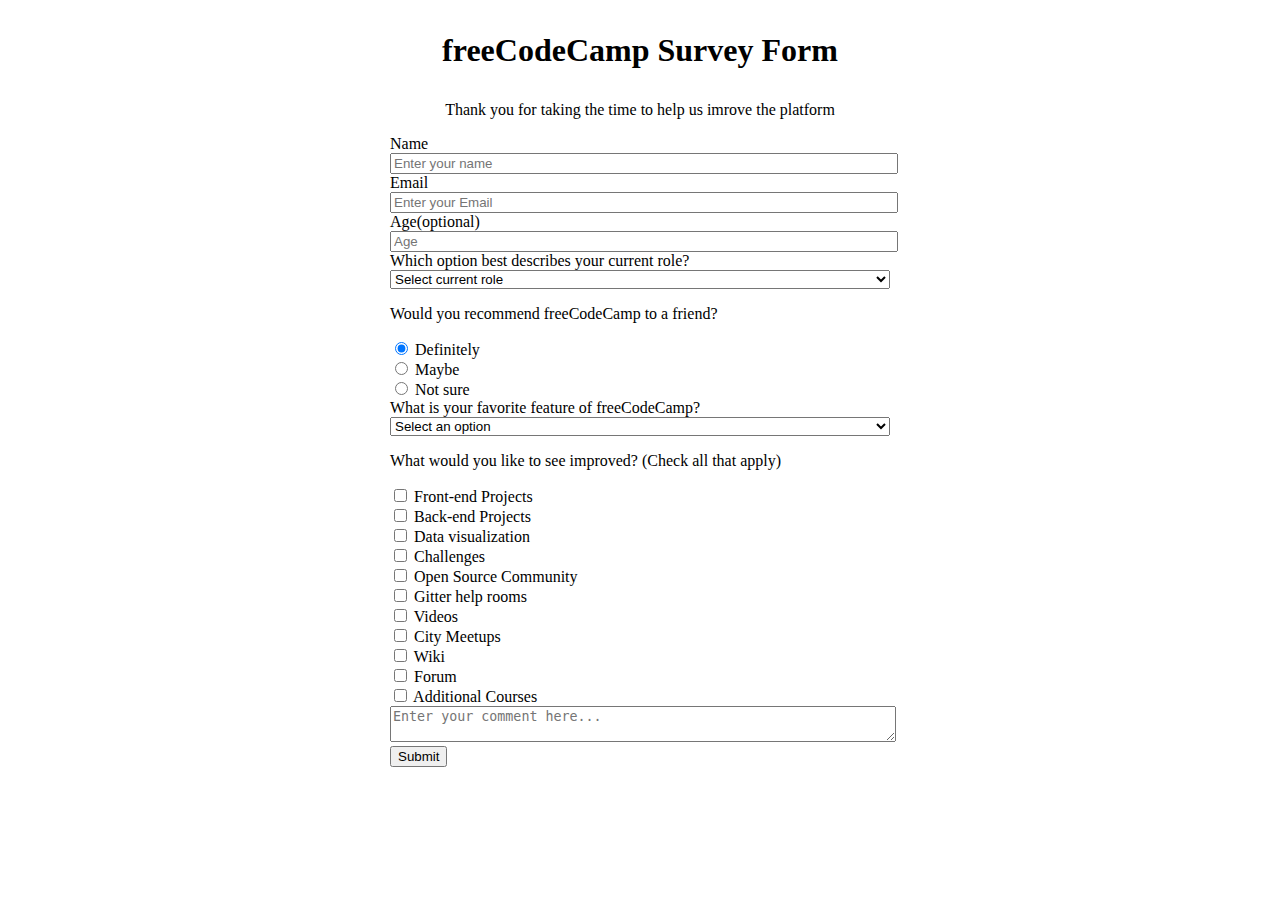
<file: Certification_1.1/index.html>
<!DOCTYPE html>
<html lang="en">
  <head>
	  <link rel="stylesheet" href="styles.css" />
  </head>
  <body>
	  <h1 id="title" class="title-and-description">freeCodeCamp Survey Form</h1>
	  <p id="description" class="title-and-description">Thank you for taking the time to help us imrove the platform</p>
	<form id="survey-form">
	  <div><label id="name-label" for="name">Name<input id="name" class="width-100" type="text" placeholder="Enter your name" required /></label></div>
    <div><label id="email-label" for="email">Email<input id="email" class="width-100" type="email" placeholder="Enter your Email" required /></label></div>
    <div><label id="number-label" for="number">Age(optional)<input id="number" class="width-100" type="number" min = 10 max = 99 placeholder="Age" /></label></div>
    <div>
      <label for="dropdown">Which option best describes your current role?
        <select id="dropdown" class="width-100">
          <option value="" disabled selected>Select current role</option>
          <option value="STU">Student</option>
          <option value="FTJ">Full Time Job</option>
          <option value="FTL">Full Time Learner</option>
          <option value="pns">Prefer not to say</option>
          <option value="oth">Other</option>
        </select>
      </label>
    </div>
    <div>
      <p>Would you recommend freeCodeCamp to a friend?</p>
      <label for="Definitely"><input id="Definitely" name="recommend" type="radio" value="Definitely" checked /> Definitely</label>
      <label for="Maybe"><input id="Maybe" name="recommend" type="radio" value="Maybe"/> Maybe</label>
      <label for="Not-sure"><input id="Not-sure" name="recommend" type="radio" value="Not-sure"/> Not sure</label>
    </div>
    <div>
      <label for="favorite-feature">What is your favorite feature of freeCodeCamp?
        <select id="favorite-feature" class="width-100">
          <option value="" disabled selected>Select an option</option>
          <option value="CHA">Challenges</option>
          <option value="PRO">Projects</option>
          <option value="COM">Community</option>
          <option value="OPS">Open source</option>
        </select>
      </label>
    </div>
    <div>
      <p>What would you like to see improved? (Check all that apply)</p>
      <label for="front-end-projects"><input id="front-end-projects" type="checkbox" name="improvement" value="front-end-projects"/> Front-end Projects</label>
      <label for="back-end-projects"><input id="back-end-projects" type="checkbox" name="improvement" value="back-end-projects"/> Back-end Projects</label>
      <label for="data-visualization"><input id="data-visualization" type="checkbox" name="improvement" value="data-visualization"/> Data visualization</label>
      <label for="challenges"><input id="challenges" type="checkbox" name="improvement" value="challenges"/> Challenges</label>
      <label for="open-source-community"><input id="open-source-community" type="checkbox" name="improvement" value="open-source-community"/> Open Source Community</label>
      <label for="gitter-help-rooms"><input id="gitter-help-rooms" type="checkbox" name="improvement" value="gitter-help-rooms"/> Gitter help rooms</label>
      <label for="videos"><input id="videos" type="checkbox" name="improvement" value="videos"/> Videos</label>
      <label for="city-meetups"><input id="city-meetups" type="checkbox" name="improvement" value="city-meetups"/> City Meetups</label>
      <label for="wiki"><input id="wiki" type="checkbox" name="improvement" value="wiki"/> Wiki</label>
      <label for="forum"><input id="forum" type="checkbox" name="improvement" value="forum"/> Forum</label>
      <label for="additional-courses"><input id="additional-courses" type="checkbox" name="improvement" value="additional-courses"/> Additional Courses</label>
    </div>
    <div>
      <label for="comments">
        <textarea id="comments" class="width-100" placeholder="Enter your comment here..."></textarea>
      </label>
    </div>
    <div><input id="submit" type="submit"/></div>
	</form>
  </body>
</html>
</file>
<file: Certification_1.1/styles.css>
.title-and-description {
    margin: 1em auto;
    text-align: center;
}

label {
    display: block;
}

form {
    width: 60vw;
    max-width: 500px;
    min-width: 300px;
    margin: 0 auto;
    padding-bottom: 2em;
}

.width-100 {
    width: 100%;
}
</file>
